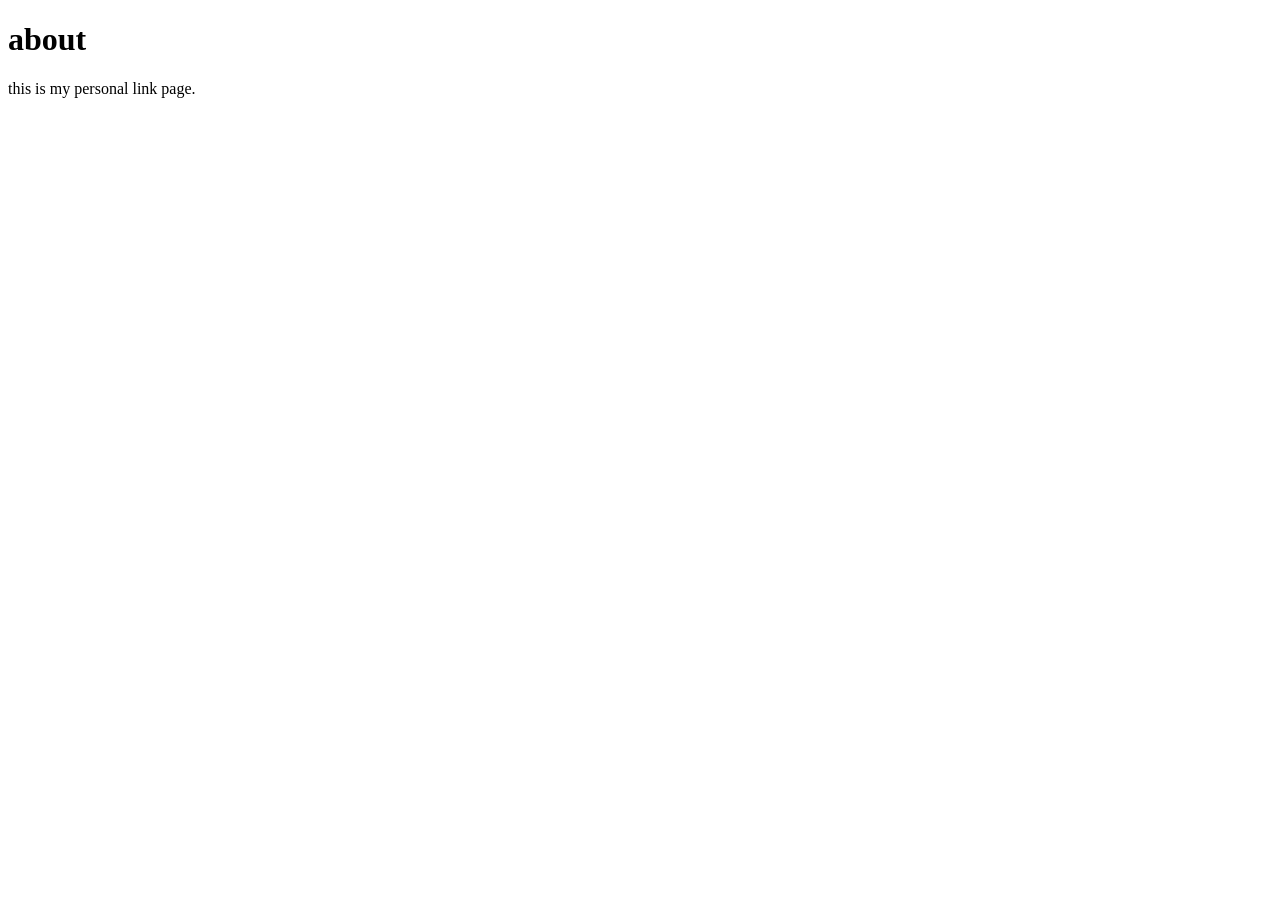
<file: templates/about.html>
<!DOCTYPE html>
<html lang="en">
  <head>
    <meta charset="UTF-8" />
    <meta name="viewport" content="width=device-width, initial-scale=1.0" />
    <title>about</title>
  </head>
  <body>
    <h1>about</h1>
    <p>this is my personal link page.</p>
  </body>
</html>
</file>
